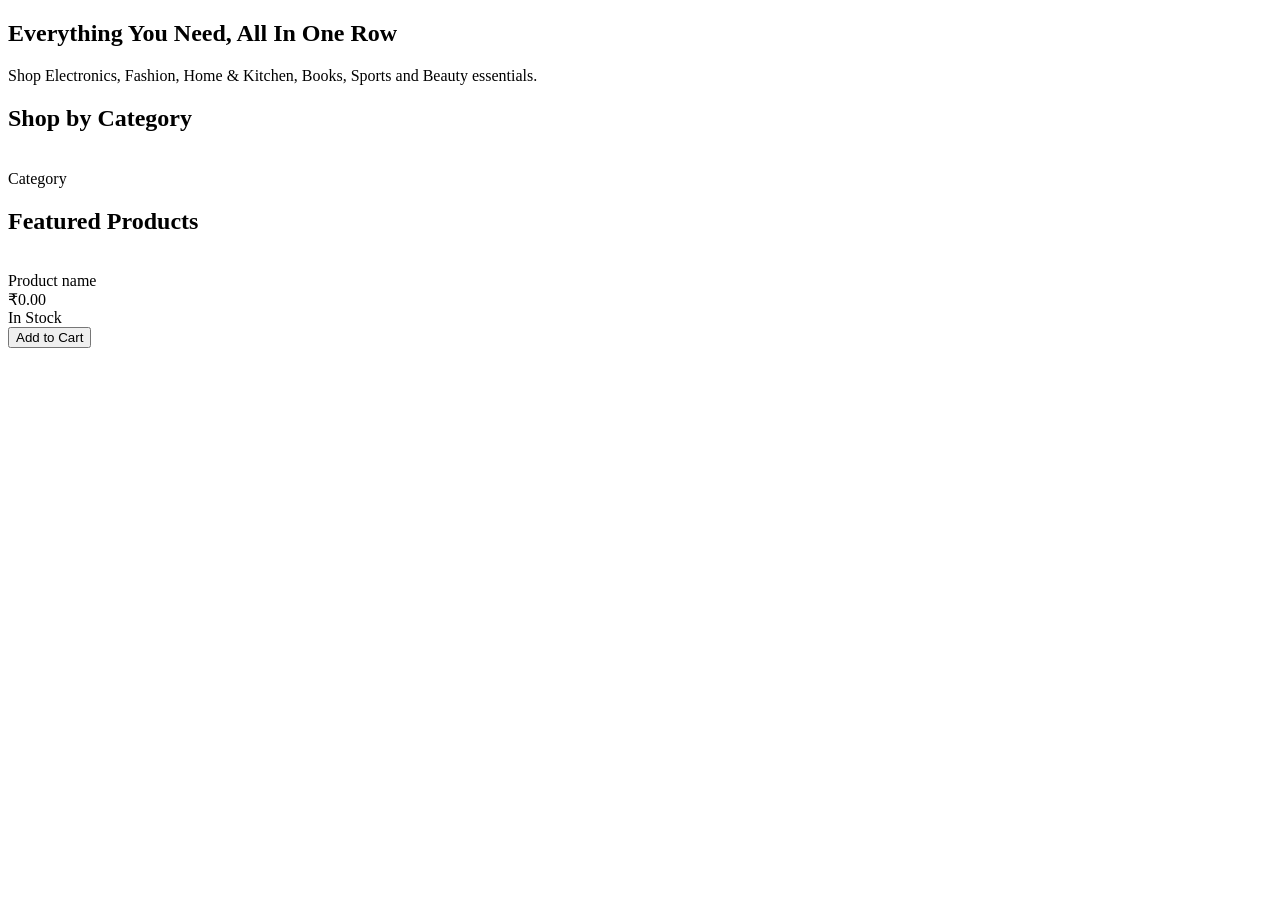
<file: market-row-ecommerce/src/main/resources/templates/index.html>
<!DOCTYPE html>
<html xmlns:th="http://www.thymeleaf.org">
<head>
    <meta charset="UTF-8" />
    <title>Market Row - Shop Everything You Need</title>
    <meta name="viewport" content="width=device-width, initial-scale=1" />
    <link rel="stylesheet" th:href="@{/css/style.css}" />
</head>
<body>

<div th:replace="~{fragments :: header}"></div>

<section class="hero">
    <h1>Everything You Need, All In One Row</h1>
    <p>Shop Electronics, Fashion, Home &amp; Kitchen, Books, Sports and Beauty essentials.</p>
</section>

<div class="container">

    <h2 class="section-title">Shop by Category</h2>
    <div class="category-grid">
        <a class="category-card" th:each="c : ${categories}" th:href="@{'/category/' + ${c.slug}}">
            <img th:src="${c.imageUrl}" th:alt="${c.name}" />
            <div class="cat-name" th:text="${c.name}">Category</div>
        </a>
    </div>

    <h2 class="section-title">Featured Products</h2>
    <div class="product-grid">
        <div class="product-card" th:each="p : ${featuredProducts}">
            <a th:href="@{'/product/' + ${p.id}}">
                <img th:src="${p.imageUrl}" th:alt="${p.name}" />
            </a>
            <div class="product-info">
                <a th:href="@{'/product/' + ${p.id}}" class="product-name" th:text="${p.name}">Product name</a>
                <div class="price-tag"><span class="currency">₹</span><span th:text="${#numbers.formatDecimal(p.price, 1, 'COMMA', 2, 'POINT')}">0.00</span></div>
                <span class="stock-badge" th:classappend="${p.inStock} ? 'in' : 'out'"
                      th:text="${p.inStock} ? 'In Stock' : 'Out of Stock'">In Stock</span>
                <form th:action="@{/cart/add}" method="post">
                    <input type="hidden" name="productId" th:value="${p.id}" />
                    <input type="hidden" name="quantity" value="1" />
                    <input type="hidden" name="redirectTo" value="/" />
                    <button type="submit" class="btn btn-primary btn-block" th:disabled="${!p.inStock}">Add to Cart</button>
                </form>
            </div>
        </div>
    </div>

</div>

<div th:replace="~{fragments :: footer}"></div>

</body>
</html>
</file>
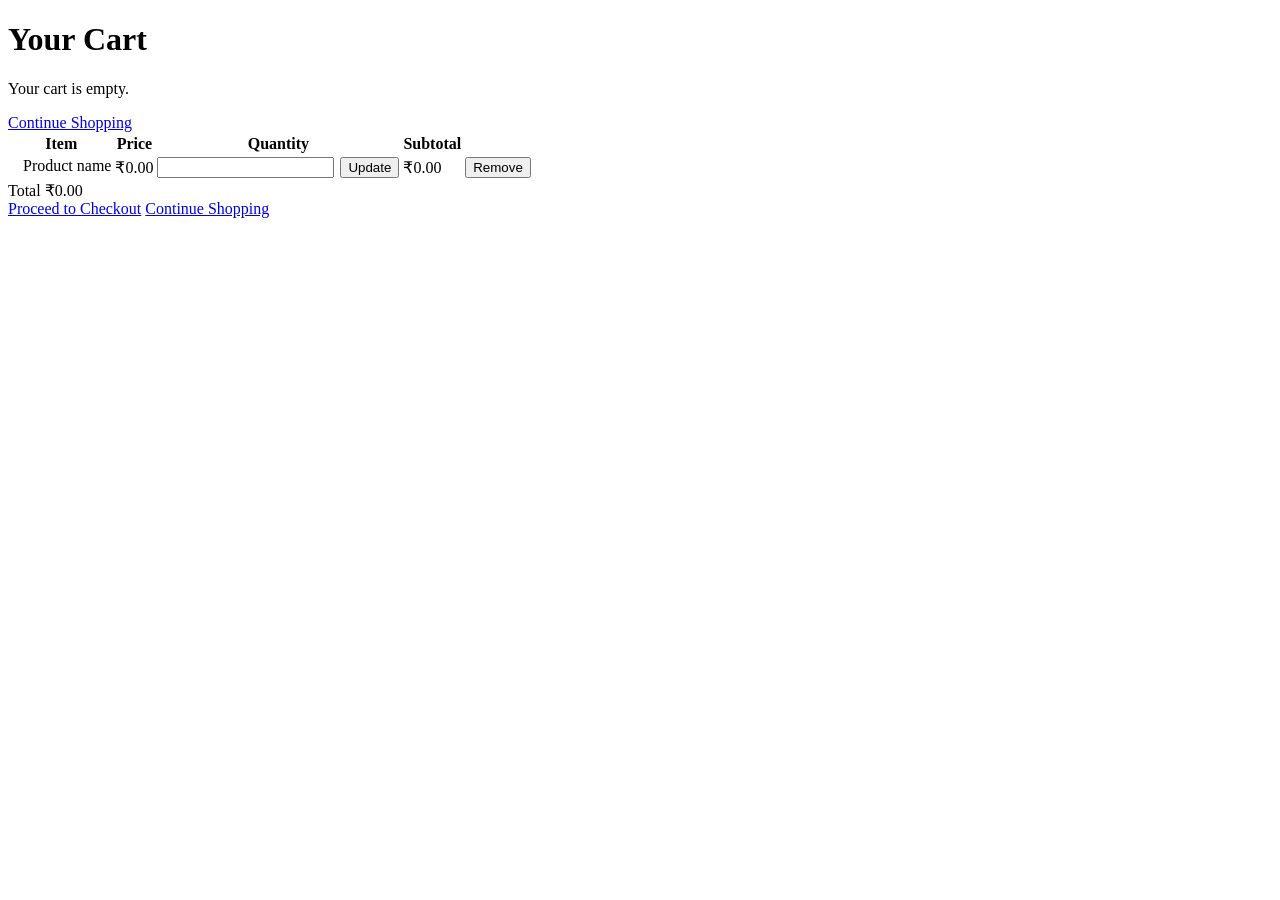
<file: market-row-ecommerce/src/main/resources/templates/cart.html>
<!DOCTYPE html>
<html xmlns:th="http://www.thymeleaf.org">
<head>
    <meta charset="UTF-8" />
    <title>Your Cart - Market Row</title>
    <meta name="viewport" content="width=device-width, initial-scale=1" />
    <link rel="stylesheet" th:href="@{/css/style.css}" />
</head>
<body>

<div th:replace="~{fragments :: header}"></div>

<div class="container">
    <h1 class="section-title">Your Cart</h1>

    <div th:if="${cart.isEmpty()}" class="empty-state">
        <p>Your cart is empty.</p>
        <a href="/" class="btn btn-primary">Continue Shopping</a>
    </div>

    <div th:unless="${cart.isEmpty()}">
        <table class="cart-table">
            <thead>
                <tr>
                    <th>Item</th>
                    <th>Price</th>
                    <th>Quantity</th>
                    <th>Subtotal</th>
                    <th></th>
                </tr>
            </thead>
            <tbody>
                <tr class="cart-item-row" th:each="entry : ${cart.items}">
                    <td style="display:flex;align-items:center;gap:12px;">
                        <img th:src="${entry.value.imageUrl}" th:alt="${entry.value.productName}" />
                        <span class="cart-item-name" th:text="${entry.value.productName}">Product name</span>
                    </td>
                    <td>₹<span th:text="${#numbers.formatDecimal(entry.value.price, 1, 'COMMA', 2, 'POINT')}">0.00</span></td>
                    <td>
                        <form th:action="@{/cart/update}" method="post" style="display:flex;gap:6px;">
                            <input type="hidden" name="productId" th:value="${entry.key}" />
                            <input type="number" name="quantity" th:value="${entry.value.quantity}" min="1" class="qty-input" style="margin:0;" />
                            <button type="submit" class="btn btn-outline btn-sm">Update</button>
                        </form>
                    </td>
                    <td>₹<span th:text="${#numbers.formatDecimal(entry.value.subtotal, 1, 'COMMA', 2, 'POINT')}">0.00</span></td>
                    <td>
                        <form th:action="@{/cart/remove}" method="post">
                            <input type="hidden" name="productId" th:value="${entry.key}" />
                            <button type="submit" class="btn btn-outline btn-sm">Remove</button>
                        </form>
                    </td>
                </tr>
            </tbody>
        </table>

        <div class="cart-summary">
            <div class="total-row">
                <span>Total</span>
                <span>₹<span th:text="${#numbers.formatDecimal(cart.total, 1, 'COMMA', 2, 'POINT')}">0.00</span></span>
            </div>
            <a href="/checkout" class="btn btn-accent btn-block">Proceed to Checkout</a>
            <a href="/" class="btn btn-outline btn-block" style="margin-top:10px;">Continue Shopping</a>
        </div>
    </div>
</div>

<div th:replace="~{fragments :: footer}"></div>

</body>
</html>
</file>
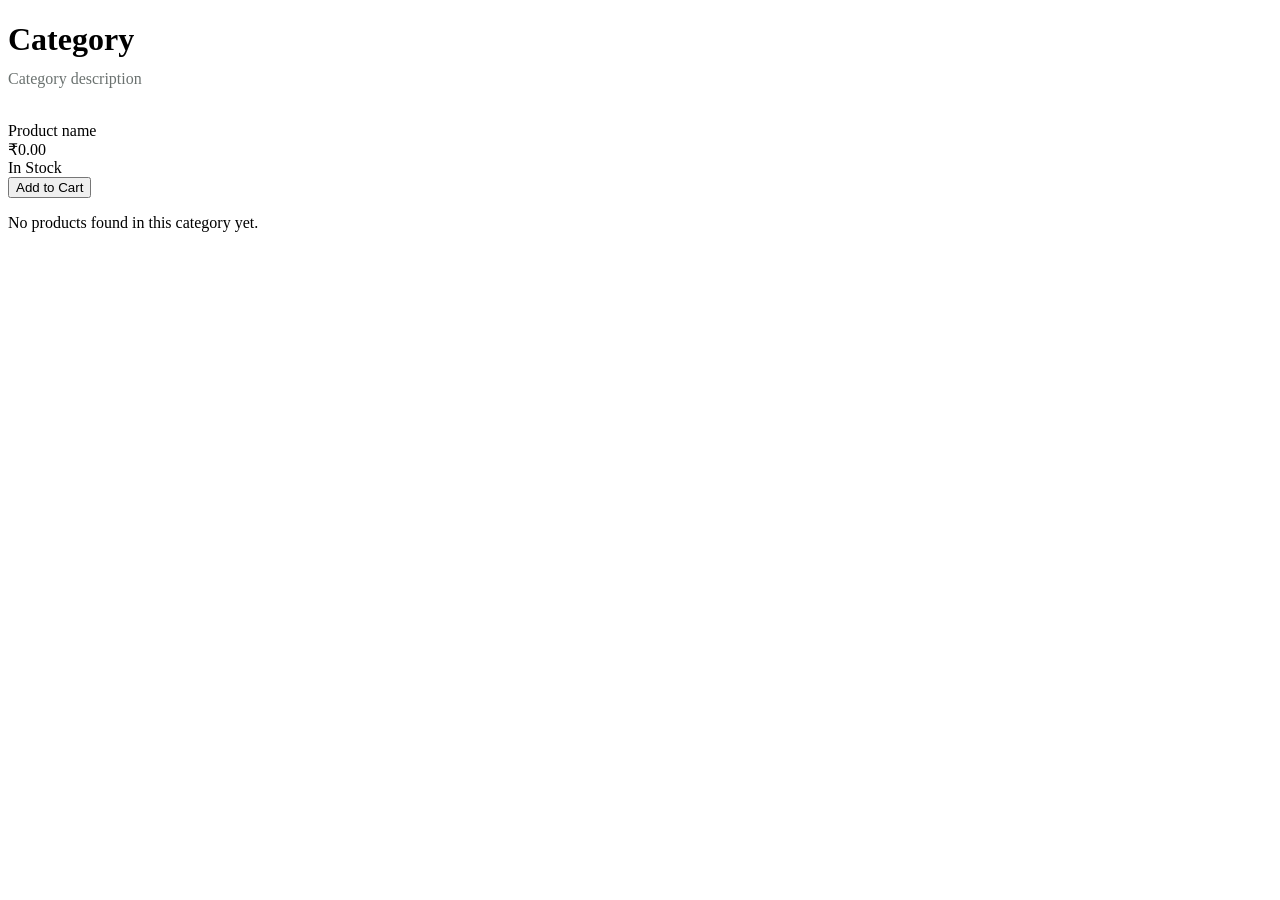
<file: market-row-ecommerce/src/main/resources/templates/category.html>
<!DOCTYPE html>
<html xmlns:th="http://www.thymeleaf.org">
<head>
    <meta charset="UTF-8" />
    <title th:text="${category.name} + ' - Market Row'">Category - Market Row</title>
    <meta name="viewport" content="width=device-width, initial-scale=1" />
    <link rel="stylesheet" th:href="@{/css/style.css}" />
</head>
<body>

<div th:replace="~{fragments :: header}"></div>

<div class="container">
    <h1 class="section-title" th:text="${category.name}">Category</h1>
    <p th:text="${category.description}" style="color:#6b7270;margin-top:-10px;">Category description</p>

    <div class="product-grid" th:if="${!products.isEmpty()}">
        <div class="product-card" th:each="p : ${products}">
            <a th:href="@{'/product/' + ${p.id}}">
                <img th:src="${p.imageUrl}" th:alt="${p.name}" />
            </a>
            <div class="product-info">
                <a th:href="@{'/product/' + ${p.id}}" class="product-name" th:text="${p.name}">Product name</a>
                <div class="price-tag"><span class="currency">₹</span><span th:text="${#numbers.formatDecimal(p.price, 1, 'COMMA', 2, 'POINT')}">0.00</span></div>
                <span class="stock-badge" th:classappend="${p.inStock} ? 'in' : 'out'"
                      th:text="${p.inStock} ? 'In Stock' : 'Out of Stock'">In Stock</span>
                <form th:action="@{/cart/add}" method="post">
                    <input type="hidden" name="productId" th:value="${p.id}" />
                    <input type="hidden" name="quantity" value="1" />
                    <input type="hidden" name="redirectTo" th:value="'/category/' + ${category.slug}" />
                    <button type="submit" class="btn btn-primary btn-block" th:disabled="${!p.inStock}">Add to Cart</button>
                </form>
            </div>
        </div>
    </div>

    <div class="empty-state" th:if="${products.isEmpty()}">
        <p>No products found in this category yet.</p>
    </div>
</div>

<div th:replace="~{fragments :: footer}"></div>

</body>
</html>
</file>
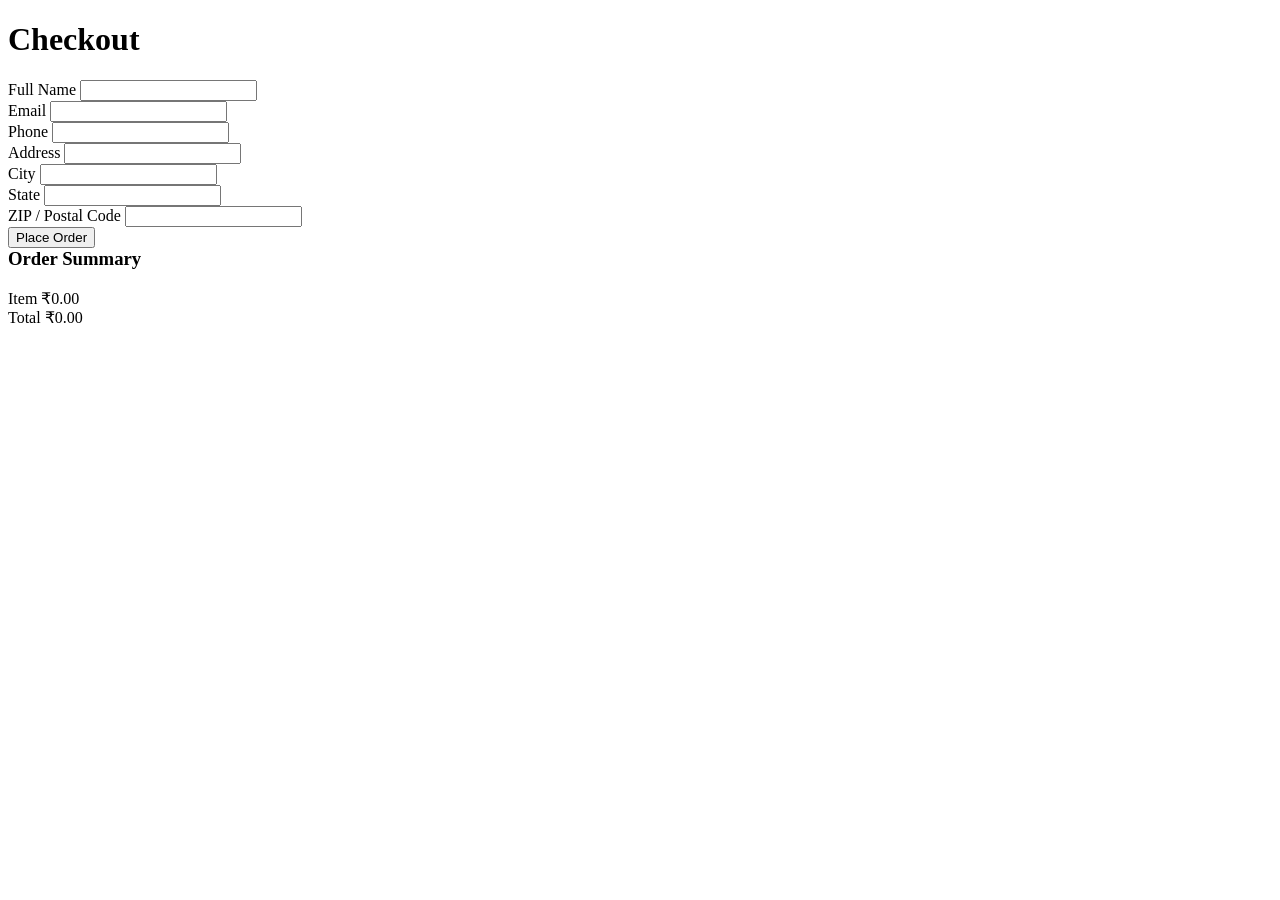
<file: market-row-ecommerce/src/main/resources/templates/checkout.html>
<!DOCTYPE html>
<html xmlns:th="http://www.thymeleaf.org">
<head>
    <meta charset="UTF-8" />
    <title>Checkout - Market Row</title>
    <meta name="viewport" content="width=device-width, initial-scale=1" />
    <link rel="stylesheet" th:href="@{/css/style.css}" />
</head>
<body>

<div th:replace="~{fragments :: header}"></div>

<div class="container">
    <h1 class="section-title">Checkout</h1>

    <div class="checkout-layout">
        <div>
            <form th:action="@{/checkout}" th:object="${checkoutForm}" method="post">
                <div class="form-grid">
                    <div class="form-group full">
                        <label for="customerName">Full Name</label>
                        <input type="text" id="customerName" th:field="*{customerName}" />
                        <div class="field-error" th:if="${#fields.hasErrors('customerName')}" th:errors="*{customerName}"></div>
                    </div>
                    <div class="form-group">
                        <label for="email">Email</label>
                        <input type="email" id="email" th:field="*{email}" />
                        <div class="field-error" th:if="${#fields.hasErrors('email')}" th:errors="*{email}"></div>
                    </div>
                    <div class="form-group">
                        <label for="phone">Phone</label>
                        <input type="text" id="phone" th:field="*{phone}" />
                        <div class="field-error" th:if="${#fields.hasErrors('phone')}" th:errors="*{phone}"></div>
                    </div>
                    <div class="form-group full">
                        <label for="addressLine">Address</label>
                        <input type="text" id="addressLine" th:field="*{addressLine}" />
                        <div class="field-error" th:if="${#fields.hasErrors('addressLine')}" th:errors="*{addressLine}"></div>
                    </div>
                    <div class="form-group">
                        <label for="city">City</label>
                        <input type="text" id="city" th:field="*{city}" />
                        <div class="field-error" th:if="${#fields.hasErrors('city')}" th:errors="*{city}"></div>
                    </div>
                    <div class="form-group">
                        <label for="state">State</label>
                        <input type="text" id="state" th:field="*{state}" />
                        <div class="field-error" th:if="${#fields.hasErrors('state')}" th:errors="*{state}"></div>
                    </div>
                    <div class="form-group">
                        <label for="zipCode">ZIP / Postal Code</label>
                        <input type="text" id="zipCode" th:field="*{zipCode}" />
                        <div class="field-error" th:if="${#fields.hasErrors('zipCode')}" th:errors="*{zipCode}"></div>
                    </div>
                </div>
                <button type="submit" class="btn btn-accent btn-block">Place Order</button>
            </form>
        </div>

        <div class="order-summary-box">
            <h3 style="margin-top:0;">Order Summary</h3>
            <div class="item-row" th:each="entry : ${cart.items}">
                <span th:text="${entry.value.productName} + ' × ' + ${entry.value.quantity}">Item</span>
                <span>₹<span th:text="${#numbers.formatDecimal(entry.value.subtotal, 1, 'COMMA', 2, 'POINT')}">0.00</span></span>
            </div>
            <div class="total-row">
                <span>Total</span>
                <span>₹<span th:text="${#numbers.formatDecimal(cart.total, 1, 'COMMA', 2, 'POINT')}">0.00</span></span>
            </div>
        </div>
    </div>
</div>

<div th:replace="~{fragments :: footer}"></div>

</body>
</html>
</file>
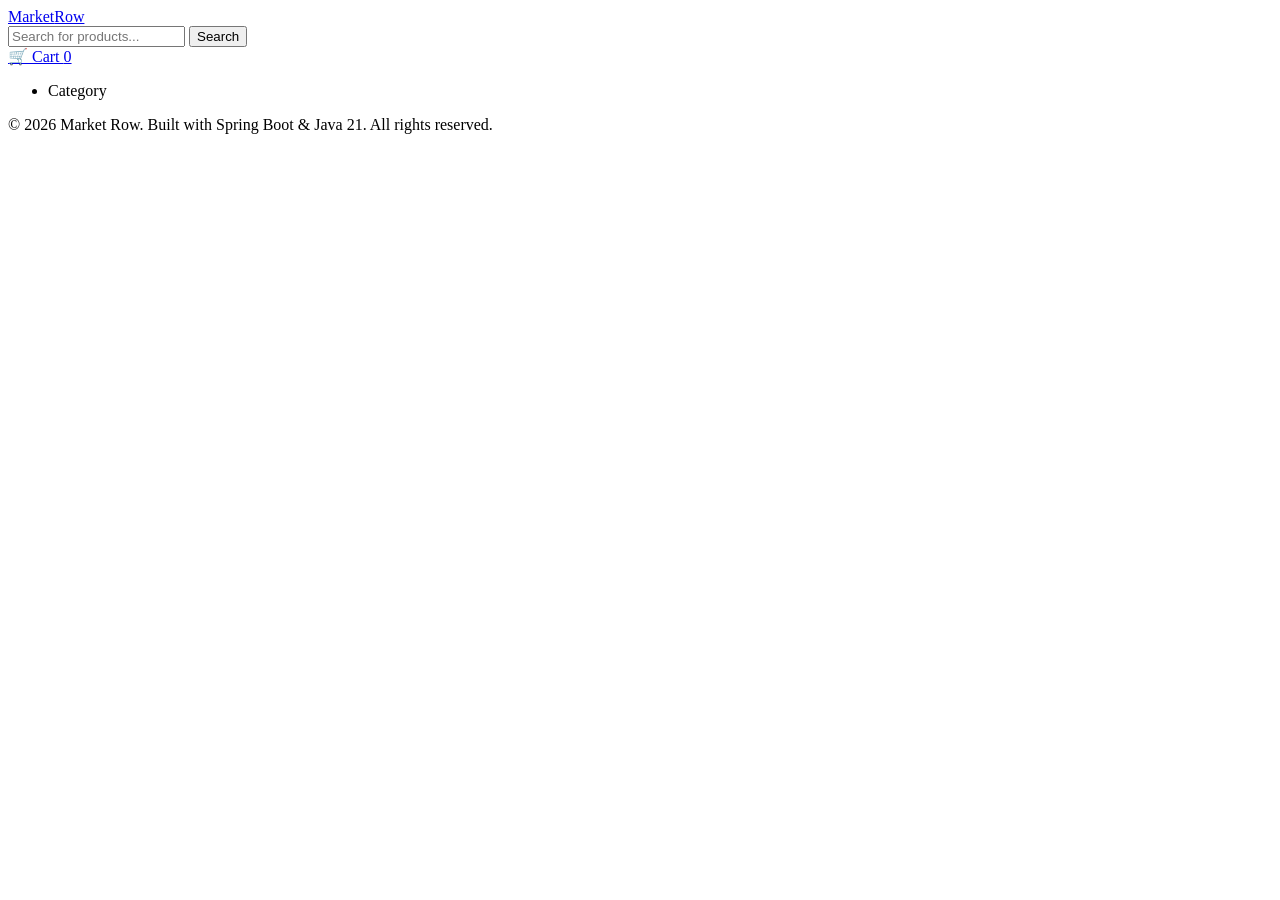
<file: market-row-ecommerce/src/main/resources/templates/fragments.html>
<!DOCTYPE html>
<html xmlns:th="http://www.thymeleaf.org">
<body>

<header th:fragment="header" class="site-header">
    <div class="header-top">
        <a href="/" class="logo">Market<span>Row</span></a>
        <form class="search-form" action="/search" method="get">
            <input type="text" name="q" placeholder="Search for products..." required />
            <button type="submit">Search</button>
        </form>
        <a href="/cart" class="cart-link">
            🛒 Cart
            <span class="cart-badge" th:text="${cartItemCount != null ? cartItemCount : 0}">0</span>
        </a>
    </div>
    <nav class="nav-categories" th:if="${categories != null}">
        <ul>
            <li th:each="c : ${categories}">
                <a th:href="@{'/category/' + ${c.slug}}" th:text="${c.name}">Category</a>
            </li>
        </ul>
    </nav>
</header>

<footer th:fragment="footer" class="site-footer">
    <p>&copy; 2026 Market Row. Built with Spring Boot &amp; Java 21. All rights reserved.</p>
</footer>

</body>
</html>
</file>
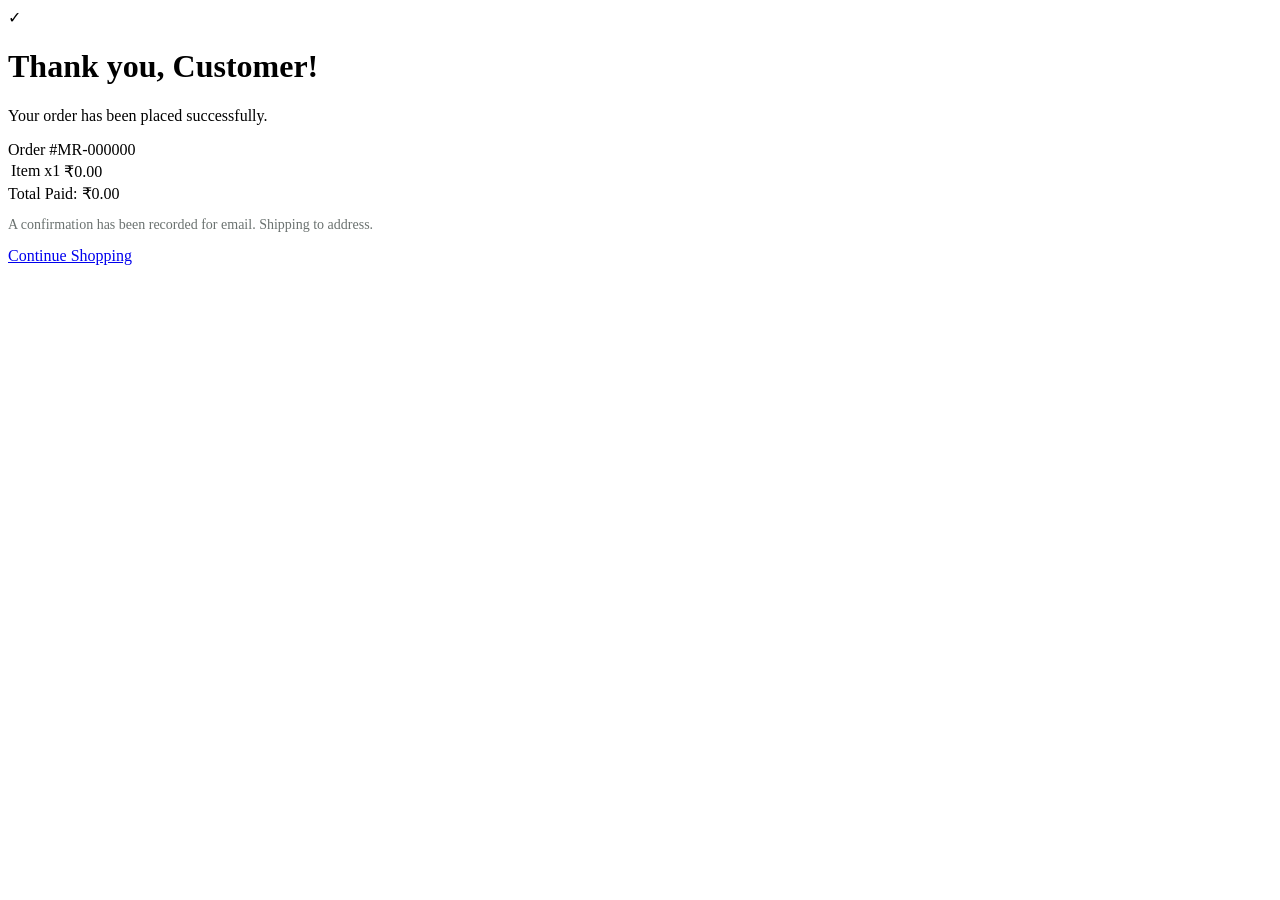
<file: market-row-ecommerce/src/main/resources/templates/order-confirmation.html>
<!DOCTYPE html>
<html xmlns:th="http://www.thymeleaf.org">
<head>
    <meta charset="UTF-8" />
    <title>Order Confirmed - Market Row</title>
    <meta name="viewport" content="width=device-width, initial-scale=1" />
    <link rel="stylesheet" th:href="@{/css/style.css}" />
</head>
<body>

<div th:replace="~{fragments :: header}"></div>

<div class="container">
    <div class="confirmation-box">
        <div class="checkmark">&#10003;</div>
        <h1>Thank you, <span th:text="${order.customerName}">Customer</span>!</h1>
        <p>Your order has been placed successfully.</p>
        <div class="order-number">Order #<span th:text="${order.orderNumber}">MR-000000</span></div>

        <table class="cart-table" style="text-align:left;">
            <tbody>
                <tr th:each="item : ${order.orderItems}">
                    <td th:text="${item.productName}">Item</td>
                    <td th:text="'× ' + ${item.quantity}">x1</td>
                    <td>₹<span th:text="${#numbers.formatDecimal(item.subtotal, 1, 'COMMA', 2, 'POINT')}">0.00</span></td>
                </tr>
            </tbody>
        </table>

        <div class="total-row" style="justify-content:center;gap:10px;">
            <span>Total Paid:</span>
            <span>₹<span th:text="${#numbers.formatDecimal(order.totalAmount, 1, 'COMMA', 2, 'POINT')}">0.00</span></span>
        </div>

        <p style="color:#6b7270;font-size:14px;">
            A confirmation has been recorded for <span th:text="${order.email}">email</span>.
            Shipping to <span th:text="${order.addressLine} + ', ' + ${order.city} + ', ' + ${order.state} + ' ' + ${order.zipCode}">address</span>.
        </p>

        <a href="/" class="btn btn-primary">Continue Shopping</a>
    </div>
</div>

<div th:replace="~{fragments :: footer}"></div>

</body>
</html>
</file>
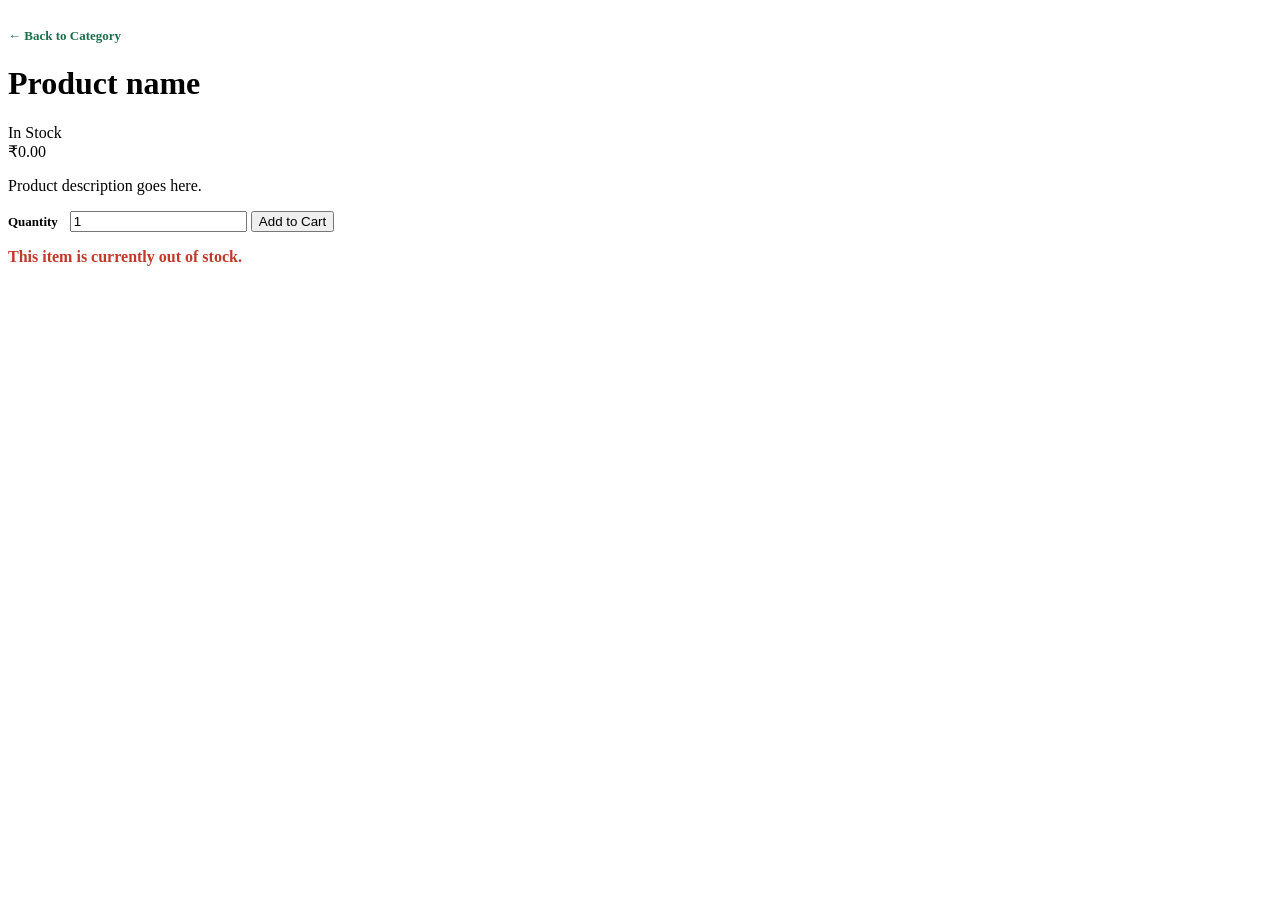
<file: market-row-ecommerce/src/main/resources/templates/product-detail.html>
<!DOCTYPE html>
<html xmlns:th="http://www.thymeleaf.org">
<head>
    <meta charset="UTF-8" />
    <title th:text="${product.name} + ' - Market Row'">Product - Market Row</title>
    <meta name="viewport" content="width=device-width, initial-scale=1" />
    <link rel="stylesheet" th:href="@{/css/style.css}" />
</head>
<body>

<div th:replace="~{fragments :: header}"></div>

<div class="container">
    <div class="product-detail">
        <img th:src="${product.imageUrl}" th:alt="${product.name}" />
        <div>
            <a th:href="@{'/category/' + ${product.category.slug}}" style="color:#1c6e4a;font-size:13px;font-weight:600;">
                &larr; Back to <span th:text="${product.category.name}">Category</span>
            </a>
            <h1 th:text="${product.name}">Product name</h1>
            <span class="stock-badge" th:classappend="${product.inStock} ? 'in' : 'out'"
                  th:text="${product.inStock} ? ('In Stock (' + ${product.stockQuantity} + ' available)') : 'Out of Stock'">In Stock</span>
            <div class="price-tag"><span class="currency">₹</span><span th:text="${#numbers.formatDecimal(product.price, 1, 'COMMA', 2, 'POINT')}">0.00</span></div>
            <p class="desc" th:text="${product.description}">Product description goes here.</p>

            <form th:action="@{/cart/add}" method="post" th:if="${product.inStock}">
                <input type="hidden" name="productId" th:value="${product.id}" />
                <input type="hidden" name="redirectTo" th:value="'/product/' + ${product.id}" />
                <label for="quantity" style="font-size:13px;font-weight:600;margin-right:8px;">Quantity</label>
                <input type="number" id="quantity" name="quantity" value="1" min="1" th:max="${product.stockQuantity}" class="qty-input" />
                <button type="submit" class="btn btn-accent">Add to Cart</button>
            </form>
            <p th:unless="${product.inStock}" style="color:#c0392b;font-weight:600;">This item is currently out of stock.</p>
        </div>
    </div>
</div>

<div th:replace="~{fragments :: footer}"></div>

</body>
</html>
</file>
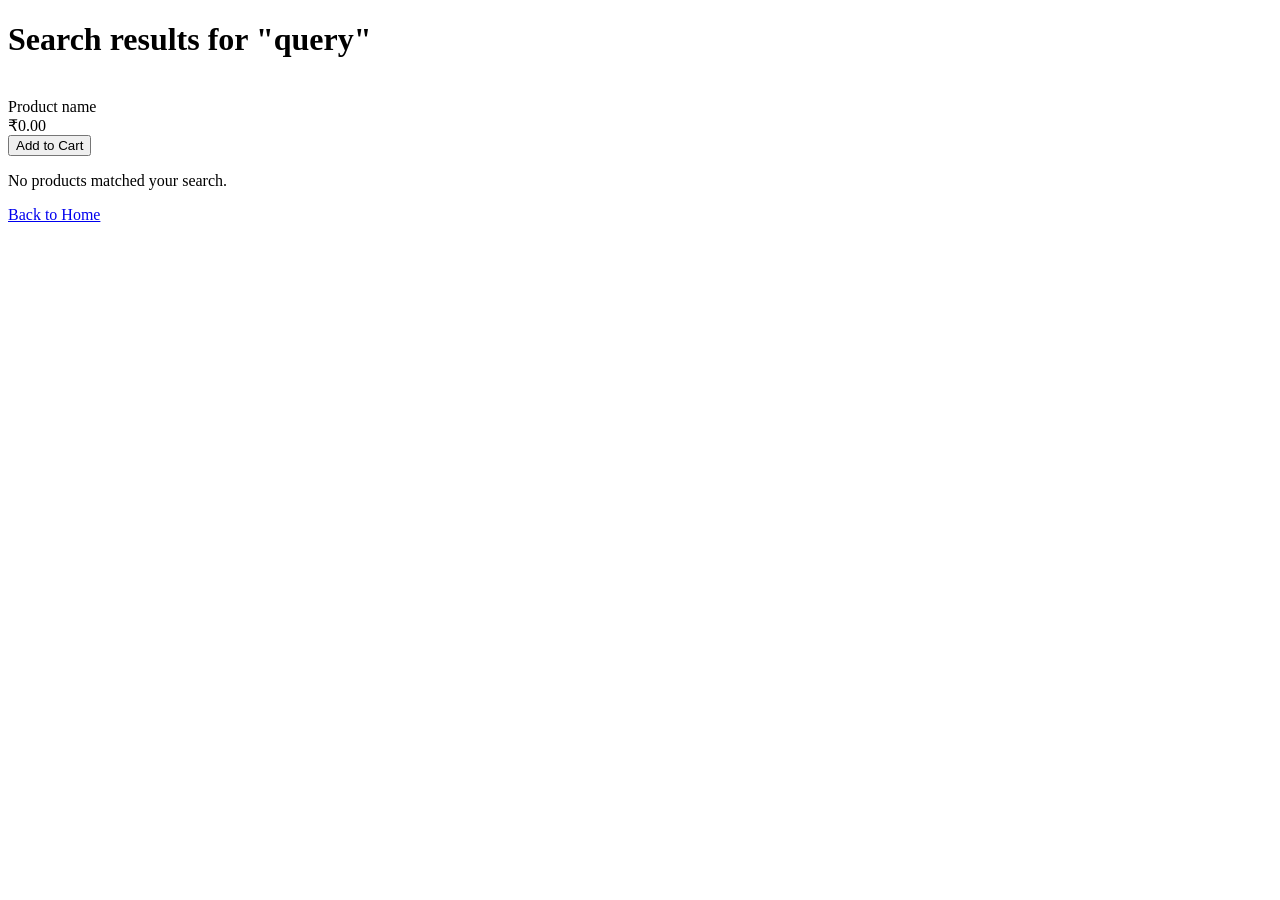
<file: market-row-ecommerce/src/main/resources/templates/search-results.html>
<!DOCTYPE html>
<html xmlns:th="http://www.thymeleaf.org">
<head>
    <meta charset="UTF-8" />
    <title th:text="'Search: ' + ${searchQuery} + ' - Market Row'">Search - Market Row</title>
    <meta name="viewport" content="width=device-width, initial-scale=1" />
    <link rel="stylesheet" th:href="@{/css/style.css}" />
</head>
<body>

<div th:replace="~{fragments :: header}"></div>

<div class="container">
    <h1 class="section-title">Search results for "<span th:text="${searchQuery}">query</span>"</h1>

    <div class="product-grid" th:if="${!products.isEmpty()}">
        <div class="product-card" th:each="p : ${products}">
            <a th:href="@{'/product/' + ${p.id}}">
                <img th:src="${p.imageUrl}" th:alt="${p.name}" />
            </a>
            <div class="product-info">
                <a th:href="@{'/product/' + ${p.id}}" class="product-name" th:text="${p.name}">Product name</a>
                <div class="price-tag"><span class="currency">₹</span><span th:text="${#numbers.formatDecimal(p.price, 1, 'COMMA', 2, 'POINT')}">0.00</span></div>
                <form th:action="@{/cart/add}" method="post">
                    <input type="hidden" name="productId" th:value="${p.id}" />
                    <input type="hidden" name="quantity" value="1" />
                    <input type="hidden" name="redirectTo" value="/" />
                    <button type="submit" class="btn btn-primary btn-block" th:disabled="${!p.inStock}">Add to Cart</button>
                </form>
            </div>
        </div>
    </div>

    <div class="empty-state" th:if="${products.isEmpty()}">
        <p>No products matched your search.</p>
        <a href="/" class="btn btn-primary">Back to Home</a>
    </div>
</div>

<div th:replace="~{fragments :: footer}"></div>

</body>
</html>
</file>
